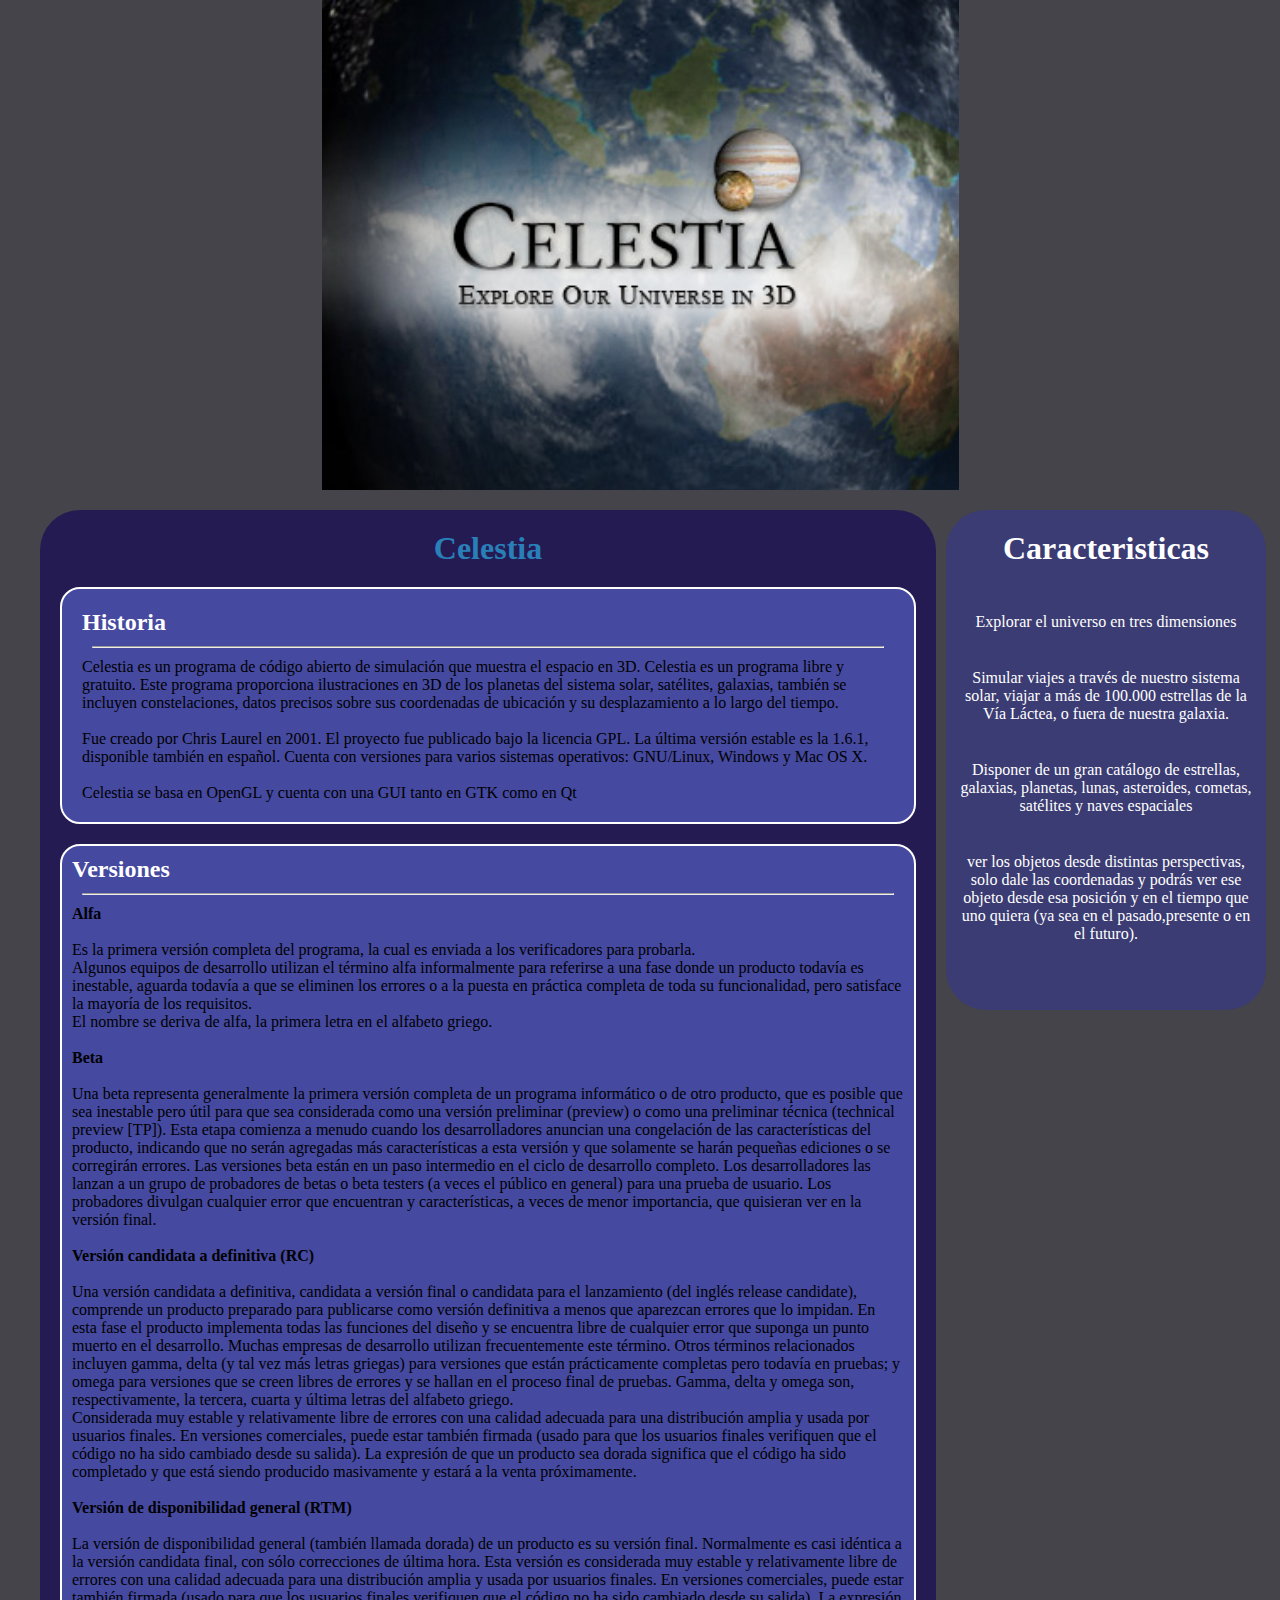
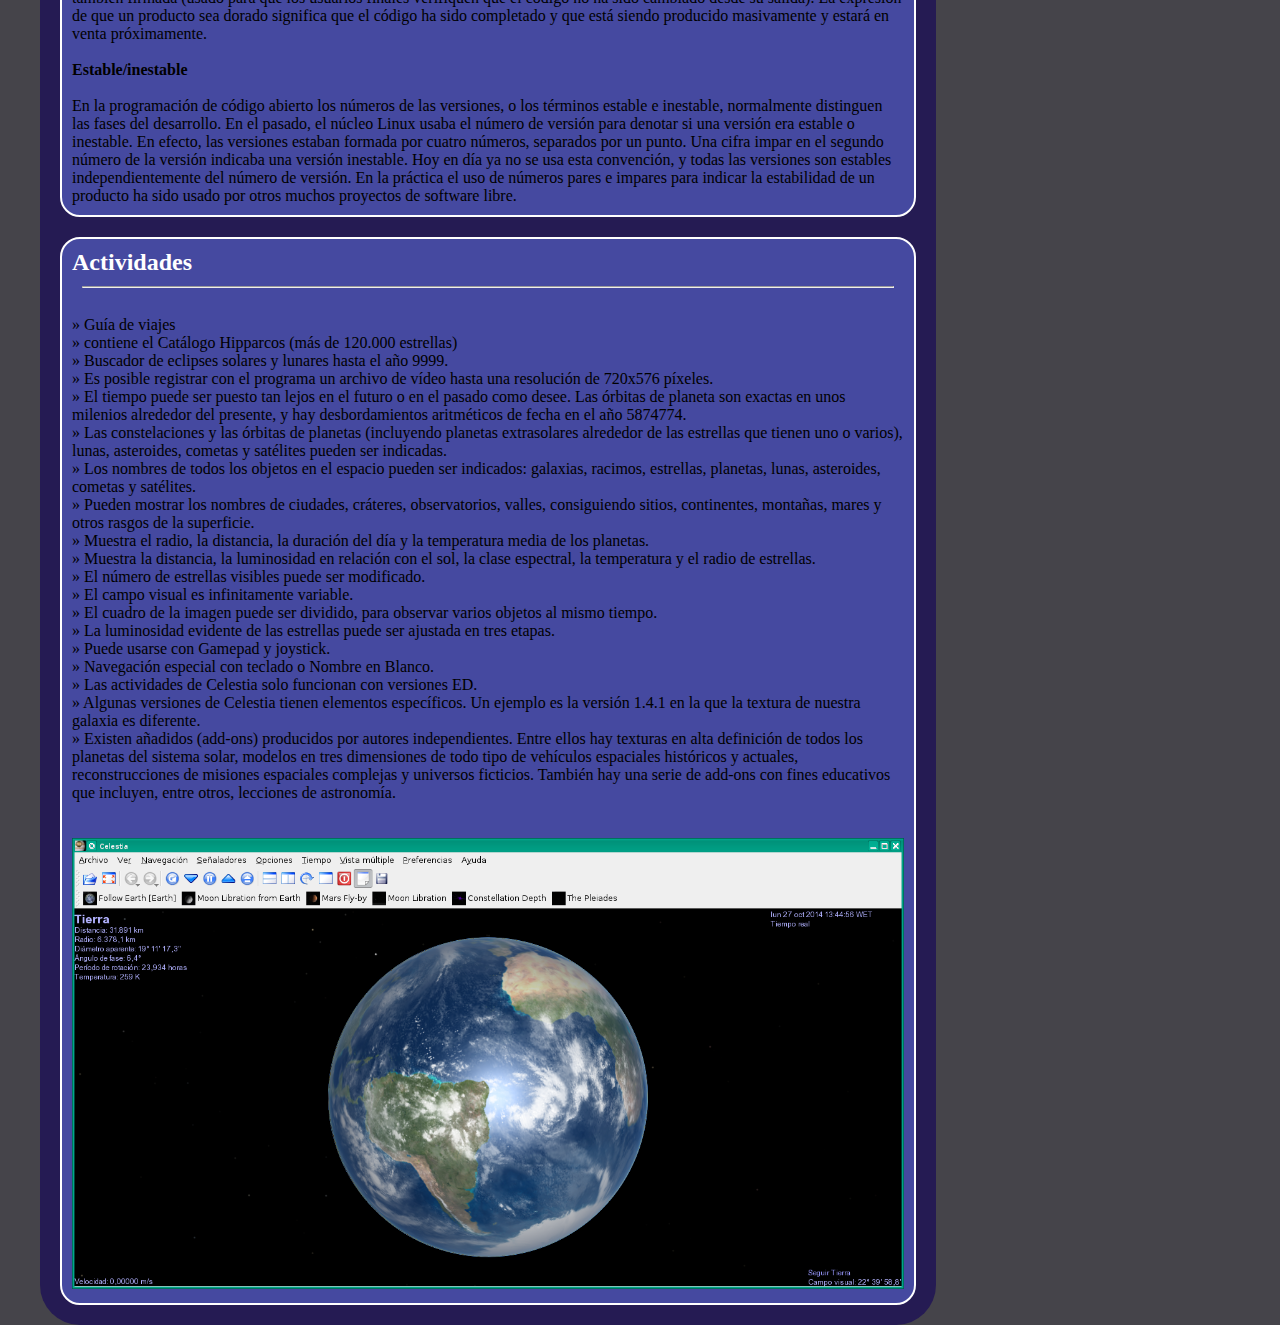
<file: Paginas/software/Celestia.html>
<!DOCTYPE html>
<html>
  <head>
    <meta charset="utf-8">
    <title>Celestia</title>
    <link rel="stylesheet" type="text/css" href="../../Css/fontello-embedded.css">
      <link rel="stylesheet" type="text/css" href="../../Css/fontello.css">
    <link rel="stylesheet" href="../../Css/software/Celestia.css">
  </head>
  <body>
    <div class="menu">

    </div>


    <div class="Contenido">
      <div class="NombArtits">
        <h1>Celestia</h1>
      </div>

        <div class="historia">
          <h2>Historia</h2>
          <hr>
         <p>Celestia es un programa de código abierto de simulación que muestra el espacio en 3D. Celestia es un programa libre y gratuito. Este programa proporciona ilustraciones en 3D de los planetas del sistema solar, satélites, galaxias, también se incluyen constelaciones, datos precisos sobre sus coordenadas de ubicación y su desplazamiento a lo largo del tiempo.
          <br><br>
          Fue creado por Chris Laurel en 2001. El proyecto fue publicado bajo la licencia GPL. La última versión estable es la 1.6.1, disponible también en español.
          Cuenta con versiones para varios sistemas operativos: GNU/Linux, Windows y Mac OS X.
          <br><br>
          Celestia se basa en OpenGL y cuenta con una GUI tanto en GTK como en Qt</p>
        </div>


        <div class="versiones">
        <h2>Versiones</h2>
        <hr>
        <p>
          <b>Alfa</b><br><br>
      Es la primera versión completa del programa, la cual es enviada a los verificadores para probarla.
<br>
Algunos equipos de desarrollo utilizan el término alfa informalmente para referirse a una fase donde un producto todavía es inestable, aguarda todavía a que se eliminen los errores o a la puesta en práctica completa de toda su funcionalidad, pero satisface la mayoría de los requisitos.
<br>
El nombre se deriva de alfa, la primera letra en el alfabeto griego.
<br><br>
          <b>Beta</b><br><br>
Una beta representa generalmente la primera versión completa de un programa informático o de otro producto, que es posible que sea inestable pero útil para que sea considerada como una versión preliminar (preview) o como una preliminar técnica (technical preview [TP]). Esta etapa comienza a menudo cuando los desarrolladores anuncian una congelación de las características del producto, indicando que no serán agregadas más características a esta versión y que solamente se harán pequeñas ediciones o se corregirán errores. Las versiones beta están en un paso intermedio en el ciclo de desarrollo completo. Los desarrolladores las lanzan a un grupo de probadores de betas o beta testers (a veces el público en general) para una prueba de usuario. Los probadores divulgan cualquier error que encuentran y características, a veces de menor importancia, que quisieran ver en la versión final.
<br><br>

<b>Versión candidata a definitiva (RC)</b><br><br>
Una versión candidata a definitiva, candidata a versión final o candidata para el lanzamiento (del inglés release candidate), comprende un producto preparado para publicarse como versión definitiva a menos que aparezcan errores que lo impidan. En esta fase el producto implementa todas las funciones del diseño y se encuentra libre de cualquier error que suponga un punto muerto en el desarrollo. Muchas empresas de desarrollo utilizan frecuentemente este término. Otros términos relacionados incluyen gamma, delta (y tal vez más letras griegas) para versiones que están prácticamente completas pero todavía en pruebas; y omega para versiones que se creen libres de errores y se hallan en el proceso final de pruebas. Gamma, delta y omega son, respectivamente, la tercera, cuarta y última letras del alfabeto griego.
<br>
Considerada muy estable y relativamente libre de errores con una calidad adecuada para una distribución amplia y usada por usuarios finales. En versiones comerciales, puede estar también firmada (usado para que los usuarios finales verifiquen que el código no ha sido cambiado desde su salida). La expresión de que un producto sea dorada significa que el código ha sido completado y que está siendo producido masivamente y estará a la venta próximamente.
<br><br>
<b>Versión de disponibilidad general (RTM)</b><br><br>
La versión de disponibilidad general (también llamada dorada) de un producto es su versión final. Normalmente es casi idéntica a la versión candidata final, con sólo correcciones de última hora. Esta versión es considerada muy estable y relativamente libre de errores con una calidad adecuada para una distribución amplia y usada por usuarios finales. En versiones comerciales, puede estar también firmada (usado para que los usuarios finales verifiquen que el código no ha sido cambiado desde su salida). La expresión de que un producto sea dorado significa que el código ha sido completado y que está siendo producido masivamente y estará en venta próximamente.

<br><br>
<b>Estable/inestable</b><br><br>
En la programación de código abierto los números de las versiones, o los términos estable e inestable, normalmente distinguen las fases del desarrollo. En el pasado, el núcleo Linux usaba el número de versión para denotar si una versión era estable o inestable. En efecto, las versiones estaban formada por cuatro números, separados por un punto. Una cifra impar en el segundo número de la versión indicaba una versión inestable. Hoy en día ya no se usa esta convención, y todas las versiones son estables independientemente del número de versión. En la práctica el uso de números pares e impares para indicar la estabilidad de un producto ha sido usado por otros muchos proyectos de software libre.
<br>

        </div>

        <div class="actividades">
        <h2>Actividades</h2>
        <hr>
        <p>
          <br>&raquo;  Guía de viajes
            <br>&raquo;  contiene el Catálogo Hipparcos (más de 120.000 estrellas)
<br>&raquo;  Buscador de eclipses solares y lunares hasta el año 9999.
<br>&raquo;  Es posible registrar con el programa un archivo de vídeo hasta una resolución de 720x576 píxeles.
<br>&raquo;  El tiempo puede ser puesto tan lejos en el futuro o en el pasado como desee. Las órbitas de planeta son exactas en unos milenios alrededor del presente, y hay desbordamientos aritméticos de fecha en el año 5874774.
<br>&raquo;  Las constelaciones y las órbitas de planetas (incluyendo planetas extrasolares alrededor de las estrellas que tienen uno o varios), lunas, asteroides, cometas y satélites pueden ser indicadas.
<br>&raquo;  Los nombres de todos los objetos en el espacio pueden ser indicados: galaxias, racimos, estrellas, planetas, lunas, asteroides, cometas y satélites.
<br>&raquo;  Pueden mostrar los nombres de ciudades, cráteres, observatorios, valles, consiguiendo sitios, continentes, montañas, mares y otros rasgos de la superficie.
<br>&raquo;  Muestra el radio, la distancia, la duración del día y la temperatura media de los planetas.
<br>&raquo;  Muestra la distancia, la luminosidad en relación con el sol, la clase espectral, la temperatura y el radio de estrellas.
<br>&raquo;  El número de estrellas visibles puede ser modificado.
<br>&raquo;  El campo visual es infinitamente variable.
<br>&raquo;  El cuadro de la imagen puede ser dividido, para observar varios objetos al mismo tiempo.
<br>&raquo;  La luminosidad evidente de las estrellas puede ser ajustada en tres etapas.
<br>&raquo;  Puede usarse con Gamepad y joystick.
<br>&raquo;  Navegación especial con teclado o Nombre en Blanco.
<br>&raquo;  Las actividades de Celestia solo funcionan con versiones ED.
<br>&raquo;  Algunas versiones de Celestia tienen elementos específicos. Un ejemplo es la versión 1.4.1 en la que la textura de nuestra galaxia es diferente.
<br>&raquo;  Existen añadidos (add-ons) producidos por autores independientes. Entre ellos hay texturas en alta definición de todos los planetas del sistema solar, modelos en tres dimensiones de todo tipo de vehículos espaciales históricos y actuales, reconstrucciones de misiones espaciales complejas y universos ficticios. También hay una serie de add-ons con fines educativos que incluyen, entre otros, lecciones de astronomía. </p>
<br><br>
<img src="../../Imagenes/software/celestia-1.png" alt="" width="100%">
        </div>

    </div>
    <div class="Caracteristicas">
      <h1>Caracteristicas</h1>
      <br><br>
      <p>Explorar el universo en tres dimensiones</p>
      <br>
      <p>Simular viajes a través de nuestro sistema solar, viajar a más de 100.000 estrellas de la Vía Láctea, o fuera de nuestra galaxia.</p>
      <br>
      <p>Disponer de un gran catálogo de estrellas, galaxias, planetas, lunas, asteroides, cometas, satélites y naves espaciales</p>
      <br>
      <p>ver los objetos desde distintas perspectivas, solo dale las coordenadas y podrás ver ese objeto desde esa posición y en el tiempo que uno quiera (ya sea en el pasado,presente o en el futuro).</p>
    </div>
  </body>
</html>
</file>
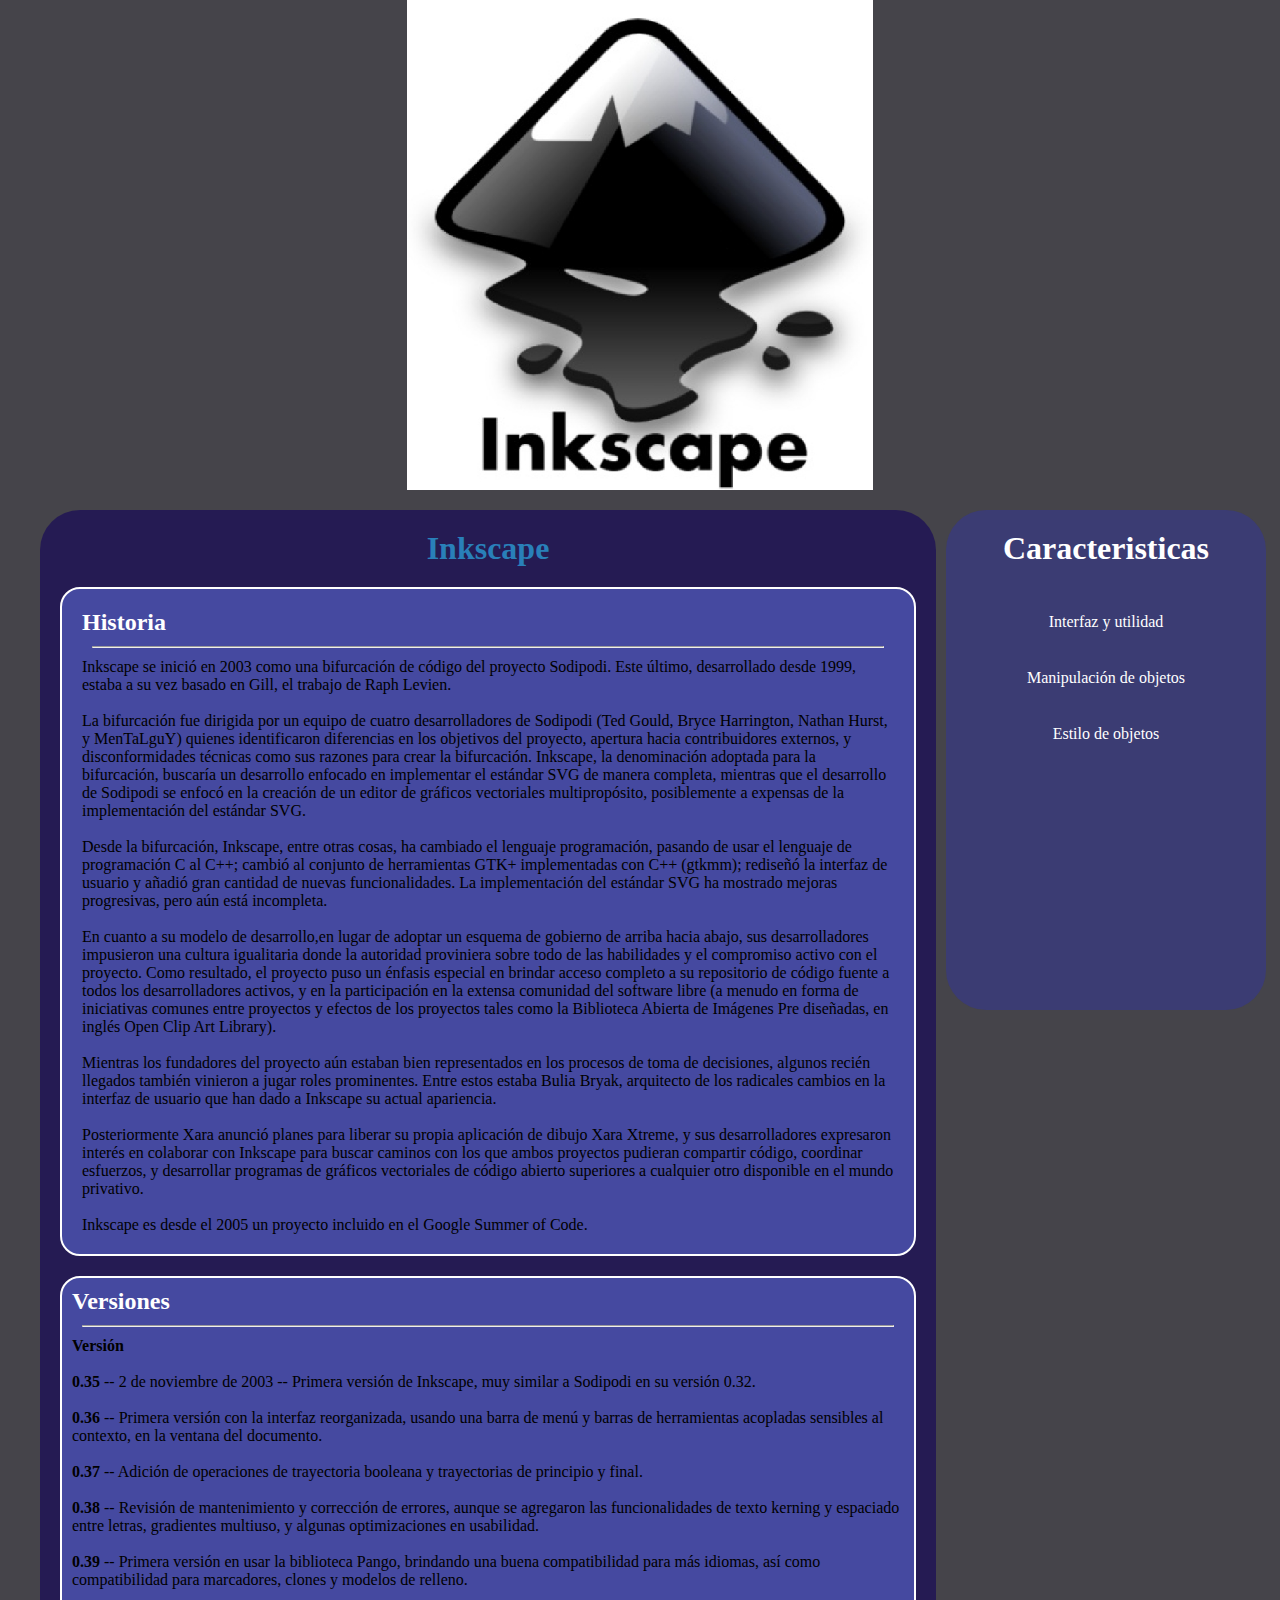
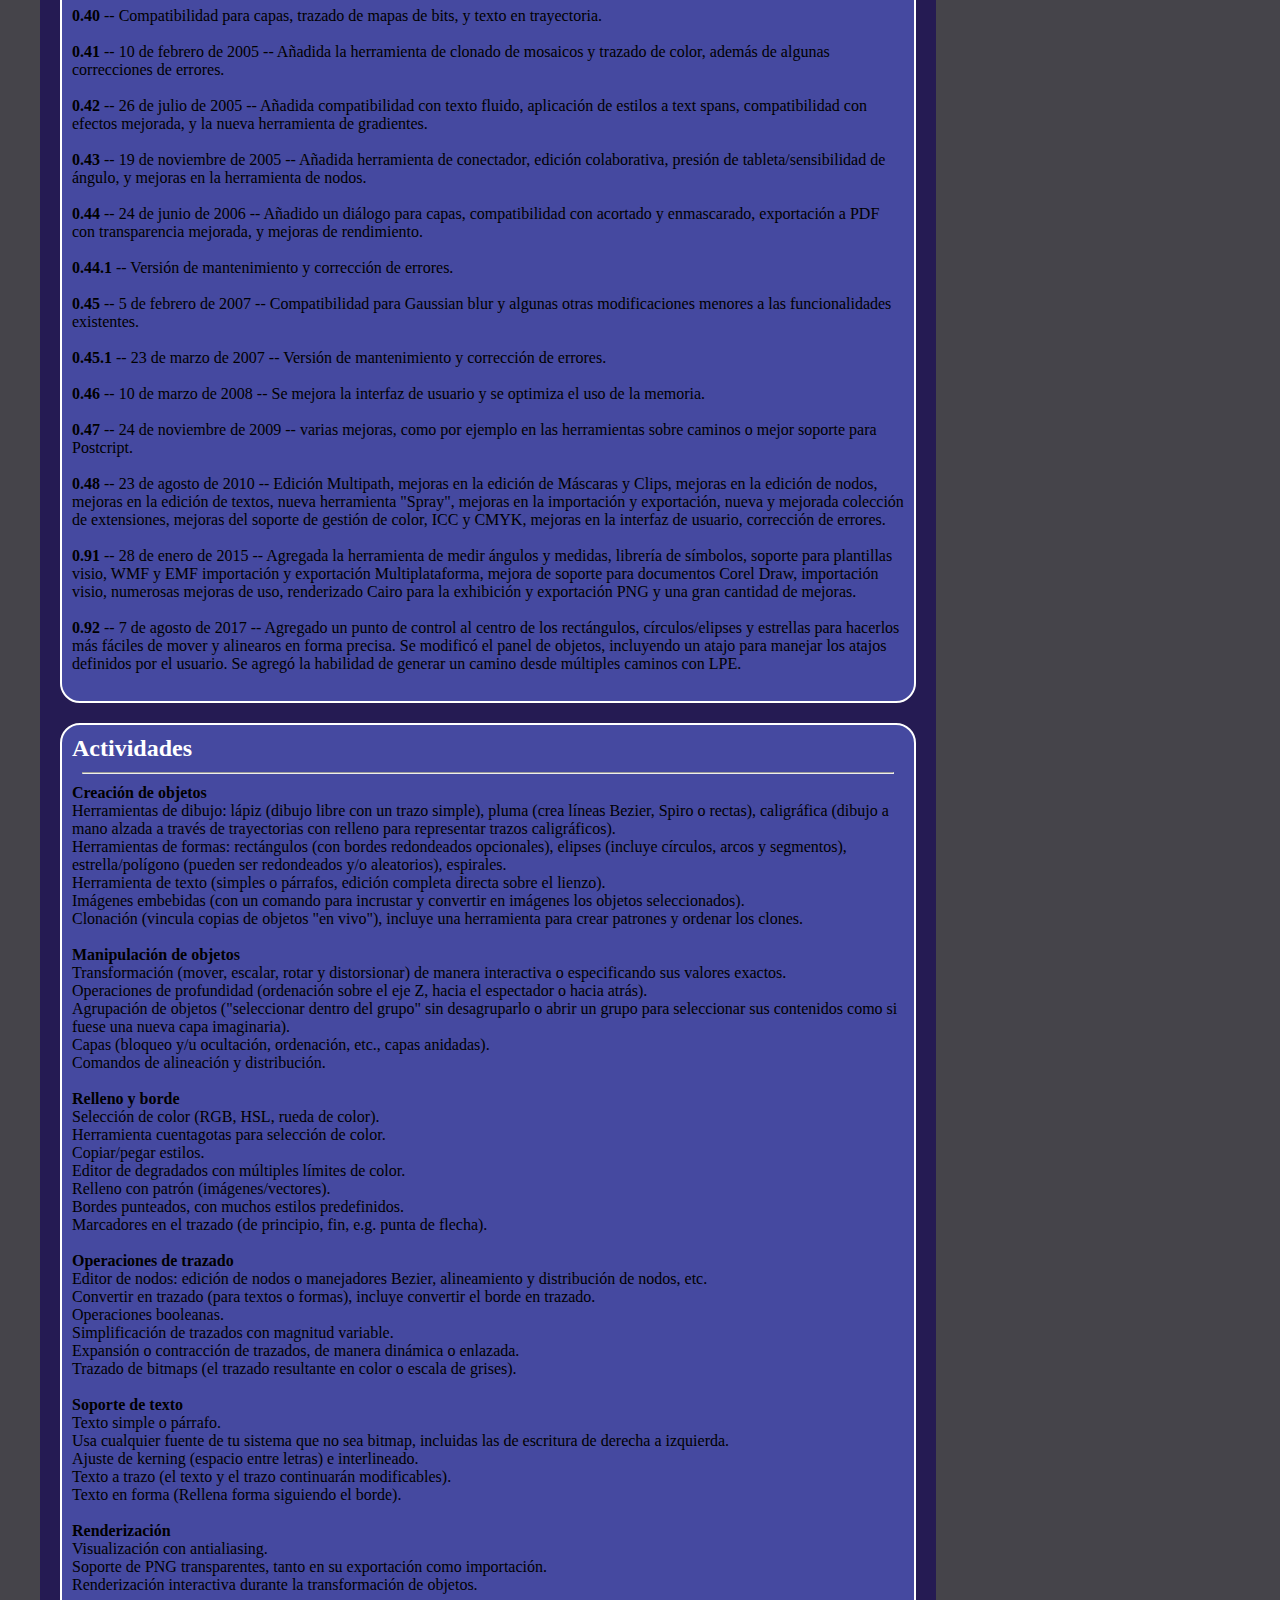
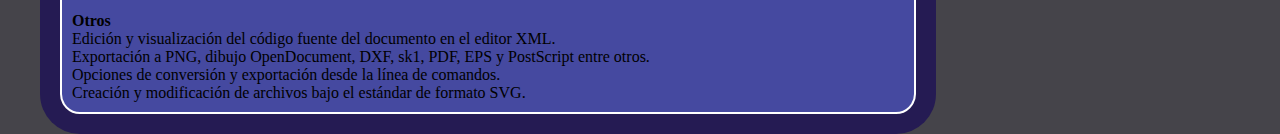
<file: Paginas/software/Inkscape.html>
<!DOCTYPE html>
<html>
  <head>
    <meta charset="utf-8">
    <title>Inkscape</title>
    <link rel="stylesheet" type="text/css" href="../../Css/fontello-embedded.css">
      <link rel="stylesheet" type="text/css" href="../../Css/fontello.css">
    <link rel="stylesheet" href="../../Css/software/Inkscape.css">
  </head>
  <body>
    <div class="menu">

    </div>


    <div class="Contenido">
      <div class="NombArtits">
        <h1>Inkscape</h1>
      </div>

        <div class="historia">
          <h2>Historia</h2>
          <hr>
         <p>Inkscape se inició en 2003 como una bifurcación de código del proyecto Sodipodi. Este último, desarrollado desde 1999, estaba a su vez basado en Gill, el trabajo de Raph Levien.
<br><br>
La bifurcación fue dirigida por un equipo de cuatro desarrolladores de Sodipodi (Ted Gould, Bryce Harrington, Nathan Hurst, y MenTaLguY) quienes identificaron diferencias en los objetivos del proyecto, apertura hacia contribuidores externos, y disconformidades técnicas como sus razones para crear la bifurcación. Inkscape, la denominación adoptada para la bifurcación, buscaría un desarrollo enfocado en implementar el estándar SVG de manera completa, mientras que el desarrollo de Sodipodi se enfocó en la creación de un editor de gráficos vectoriales multipropósito, posiblemente a expensas de la implementación del estándar SVG.
<br><br>
Desde la bifurcación, Inkscape, entre otras cosas, ha cambiado el lenguaje programación, pasando de usar el lenguaje de programación C al C++; cambió al conjunto de herramientas GTK+ implementadas con C++ (gtkmm); rediseñó la interfaz de usuario y añadió gran cantidad de nuevas funcionalidades. La implementación del estándar SVG ha mostrado mejoras progresivas, pero aún está incompleta.
<br><br>
En cuanto a su modelo de desarrollo,en lugar de adoptar un esquema de gobierno de arriba hacia abajo, sus desarrolladores impusieron una cultura igualitaria donde la autoridad proviniera sobre todo de las habilidades y el compromiso activo con el proyecto. Como resultado, el proyecto puso un énfasis especial en brindar acceso completo a su repositorio de código fuente a todos los desarrolladores activos, y en la participación en la extensa comunidad del software libre (a menudo en forma de iniciativas comunes entre proyectos y efectos de los proyectos tales como la Biblioteca Abierta de Imágenes Pre diseñadas, en inglés Open Clip Art Library).
<br><br>
Mientras los fundadores del proyecto aún estaban bien representados en los procesos de toma de decisiones, algunos recién llegados también vinieron a jugar roles prominentes. Entre estos estaba Bulia Bryak, arquitecto de los radicales cambios en la interfaz de usuario que han dado a Inkscape su actual apariencia.
<br><br>
Posteriormente Xara anunció planes para liberar su propia aplicación de dibujo Xara Xtreme, y sus desarrolladores expresaron interés en colaborar con Inkscape para buscar caminos con los que ambos proyectos pudieran compartir código, coordinar esfuerzos, y desarrollar programas de gráficos vectoriales de código abierto superiores a cualquier otro disponible en el mundo privativo.
<br><br>
Inkscape es desde el 2005 un proyecto incluido en el Google Summer of Code.</p>
        </div>


        <div class="versiones">
        <h2>Versiones</h2>
        <hr>
        <p>
          <b>Versión</b><br><br>
<b>0.35</b> -- 	2 de noviembre de 2003  --	Primera versión de Inkscape, muy similar a Sodipodi en su versión 0.32.<br><br>
<b>0.36</b> --		Primera versión con la interfaz reorganizada, usando una barra de menú y barras de herramientas acopladas sensibles al contexto, en la ventana del documento.<br><br>
<b>0.37</b> --		Adición de operaciones de trayectoria booleana y trayectorias de principio y final.<br><br>
<b>0.38</b> --		Revisión de mantenimiento y corrección de errores, aunque se agregaron las funcionalidades de texto kerning y espaciado entre letras, gradientes multiuso, y algunas optimizaciones en usabilidad.<br><br>
<b>0.39</b> --		Primera versión en usar la biblioteca Pango, brindando una buena compatibilidad para más idiomas, así como compatibilidad para marcadores, clones y modelos de relleno.<br><br>
<b>0.40</b> --		Compatibilidad para capas, trazado de mapas de bits, y texto en trayectoria.<br><br>
<b>0.41</b> --	10 de febrero de 2005 --	Añadida la herramienta de clonado de mosaicos y trazado de color, además de algunas correcciones de errores.<br><br>
<b>0.42</b> --	26 de julio de 2005 --	Añadida compatibilidad con texto fluido, aplicación de estilos a text spans, compatibilidad con efectos mejorada, y la nueva herramienta de gradientes. <br><br>
<b>0.43</b> --	19 de noviembre de 2005 --	Añadida herramienta de conectador, edición colaborativa, presión de tableta/sensibilidad de ángulo, y mejoras en la herramienta de nodos.<br><br>
<b>0.44</b> --	24 de junio de 2006 --	Añadido un diálogo para capas, compatibilidad con acortado y enmascarado, exportación a PDF con transparencia mejorada, y mejoras de rendimiento.<br><br>
<b>0.44.1</b> --		Versión de mantenimiento y corrección de errores.<br><br>
<b>0.45</b> --	5 de febrero de 2007 --	Compatibilidad para Gaussian blur y algunas otras modificaciones menores a las funcionalidades existentes.<br><br>
<b>0.45.1</b> --	23 de marzo de 2007 --	Versión de mantenimiento y corrección de errores.<br><br>
<b>0.46</b> --	10 de marzo de 2008 --	Se mejora la interfaz de usuario y se optimiza el uso de la memoria.<br><br>
<b>0.47</b> --	24 de noviembre de 2009 --	varias mejoras, como por ejemplo en las herramientas sobre caminos o mejor soporte para Postcript.<br><br>
<b>0.48</b> --	23 de agosto de 2010 --	Edición Multipath, mejoras en la edición de Máscaras y Clips, mejoras en la edición de nodos, mejoras en la edición de textos, nueva herramienta "Spray", mejoras en la importación y exportación, nueva y mejorada colección de extensiones, mejoras del soporte de gestión de color, ICC y CMYK, mejoras en la interfaz de usuario, corrección de errores.<br><br>
<b>0.91</b> --	28 de enero de 2015 --	Agregada la herramienta de medir ángulos y medidas, librería de símbolos, soporte para plantillas visio, WMF y EMF importación y exportación Multiplataforma, mejora de soporte para documentos Corel Draw, importación visio, numerosas mejoras de uso, renderizado Cairo para la exhibición y exportación PNG y una gran cantidad de mejoras.<br><br>
<b>0.92</b> --	7 de agosto de 2017 --	Agregado un punto de control al centro de los rectángulos, círculos/elipses y estrellas para hacerlos más fáciles de mover y alinearos en forma precisa. Se modificó el panel de objetos, incluyendo un atajo para manejar los atajos definidos por el usuario. Se agregó la habilidad de generar un camino desde múltiples caminos con LPE.<br><br> </p>

        </div>

        <div class="actividades">
        <h2>Actividades</h2>
        <hr>
        <p>
          <b>Creación de objetos</b><br>
Herramientas de dibujo: lápiz (dibujo libre con un trazo simple), pluma (crea líneas Bezier, Spiro o rectas), caligráfica (dibujo a mano alzada a través de trayectorias con relleno para representar trazos caligráficos).<br>
Herramientas de formas: rectángulos (con bordes redondeados opcionales), elipses (incluye círculos, arcos y segmentos), estrella/polígono (pueden ser redondeados y/o aleatorios), espirales.<br>
Herramienta de texto (simples o párrafos, edición completa directa sobre el lienzo).<br>
Imágenes embebidas (con un comando para incrustar y convertir en imágenes los objetos seleccionados).<br>
Clonación (vincula copias de objetos "en vivo"), incluye una herramienta para crear patrones y ordenar los clones.<br><br>
<b>Manipulación de objetos</b><br>
Transformación (mover, escalar, rotar y distorsionar) de manera interactiva o especificando sus valores exactos.<br>
Operaciones de profundidad (ordenación sobre el eje Z, hacia el espectador o hacia atrás).<br>
Agrupación de objetos ("seleccionar dentro del grupo" sin desagruparlo o abrir un grupo para seleccionar sus contenidos como si fuese una nueva capa imaginaria).<br>
Capas (bloqueo y/u ocultación, ordenación, etc., capas anidadas).<br>
Comandos de alineación y distribución.<br><br>
<b>Relleno y borde</b><br>
Selección de color (RGB, HSL, rueda de color).<br>
Herramienta cuentagotas para selección de color.<br>
Copiar/pegar estilos.<br>
Editor de degradados con múltiples límites de color.<br>
Relleno con patrón (imágenes/vectores).<br>
Bordes punteados, con muchos estilos predefinidos.<br>
Marcadores en el trazado (de principio, fin, e.g. punta de flecha).<br><br>
<b>Operaciones de trazado</b><br>
Editor de nodos: edición de nodos o manejadores Bezier, alineamiento y distribución de nodos, etc.<br>
Convertir en trazado (para textos o formas), incluye convertir el borde en trazado.<br>
Operaciones booleanas.<br>
Simplificación de trazados con magnitud variable.<br>
Expansión o contracción de trazados, de manera dinámica o enlazada.<br>
Trazado de bitmaps (el trazado resultante en color o escala de grises).<br><br>
<b>Soporte de texto</b><br>
Texto simple o párrafo.<br>
Usa cualquier fuente de tu sistema que no sea bitmap, incluidas las de escritura de derecha a izquierda.<br>
Ajuste de kerning (espacio entre letras) e interlineado.<br>
Texto a trazo (el texto y el trazo continuarán modificables).<br>
Texto en forma (Rellena forma siguiendo el borde).<br><br>
<b>Renderización </b><br>
Visualización con antialiasing.<br>
Soporte de PNG transparentes, tanto en su exportación como importación.<br>
Renderización interactiva durante la transformación de objetos.<br><br>
<b>Otros</b><br>
Edición y visualización del código fuente del documento en el editor XML.<br>
Exportación a PNG, dibujo OpenDocument, DXF, sk1, PDF, EPS y PostScript entre otros.<br>
Opciones de conversión y exportación desde la línea de comandos.<br>
Creación y modificación de archivos bajo el estándar de formato SVG.</p>

        </div>

    </div>
    <div class="Caracteristicas">
      <h1>Caracteristicas</h1>
      <br><br>
      <p>Interfaz y utilidad</p>
      <br>
      <p>Manipulación de objetos</p>
      <br>
      <p>Estilo de objetos</p>
      <br>

  </body>
</html>
</file>
<file: Css/fontello-embedded.css>
@font-face {
  font-family: 'fontello';
  src: url('../font/fontello.eot?28369481');
  src: url('../font/fontello.eot?28369481#iefix') format('embedded-opentype'),
       url('../font/fontello.svg?28369481#fontello') format('svg');
  font-weight: normal;
  font-style: normal;
}
@font-face {
  font-family: 'fontello';
  src: url('[data-uri]') format('woff'),
       url('[data-uri]') format('truetype');
}
/* Chrome hack: SVG is rendered more smooth in Windozze. 100% magic, uncomment if you need it. */
/* Note, that will break hinting! In other OS-es font will be not as sharp as it could be */
/*
@media screen and (-webkit-min-device-pixel-ratio:0) {
  @font-face {
    font-family: 'fontello';
    src: url('../font/fontello.svg?28369481#fontello') format('svg');
  }
}
*/
 
 [class^="icon-"]:before, [class*=" icon-"]:before {
  font-family: "fontello";
  font-style: normal;
  font-weight: normal;
  speak: none;
 
  display: inline-block;
  text-decoration: inherit;
  width: 1em;
  margin-right: .2em;
  text-align: center;
  /* opacity: .8; */
 
  /* For safety - reset parent styles, that can break glyph codes*/
  font-variant: normal;
  text-transform: none;
     
  /* fix buttons height, for twitter bootstrap */
  line-height: 1em;
 
  /* Animation center compensation - margins should be symmetric */
  /* remove if not needed */
  margin-left: .2em;
 
  /* you can be more comfortable with increased icons size */
  /* font-size: 120%; */
 
  /* Uncomment for 3D effect */
  /* text-shadow: 1px 1px 1px rgba(127, 127, 127, 0.3); */
}
.icon-volume-off:before { content: '\e800'; } /* '' */
.icon-volume-down:before { content: '\e801'; } /* '' */
.icon-volume:before { content: '\e802'; } /* '' */
.icon-volume-up:before { content: '\e803'; } /* '' */
.icon-search:before { content: '\e804'; } /* '' */
.icon-music:before { content: '\e805'; } /* '' */
.icon-headphones:before { content: '\e806'; } /* '' */
.icon-clock:before { content: '\e807'; } /* '' */
.icon-down-open-big:before { content: '\e808'; } /* '' */
.icon-up-open-big:before { content: '\e809'; } /* '' */
.icon-play-outline:before { content: '\e80a'; } /* '' */
.icon-stop-outline:before { content: '\e80b'; } /* '' */
.icon-pause-outline:before { content: '\e80c'; } /* '' */
.icon-fast-fw-outline:before { content: '\e80d'; } /* '' */
.icon-rewind-outline:before { content: '\e80e'; } /* '' */
.icon-play:before { content: '\e80f'; } /* '' */
.icon-stop:before { content: '\e810'; } /* '' */
.icon-pause:before { content: '\e811'; } /* '' */
.icon-fast-fw:before { content: '\e812'; } /* '' */
.icon-rewind:before { content: '\e813'; } /* '' */
.icon-menu-outline:before { content: '\e814'; } /* '' */
.icon-menu-1:before { content: '\e815'; } /* '' */
.icon-volume-off-1:before { content: '\e816'; } /* '' */
.icon-volume-low:before { content: '\e817'; } /* '' */
.icon-volume-middle:before { content: '\e818'; } /* '' */
.icon-volume-high:before { content: '\e819'; } /* '' */
.icon-chart-bar-outline:before { content: '\e81a'; } /* '' */
.icon-chart-bar:before { content: '\e81b'; } /* '' */
.icon-th-list-outline:before { content: '\e81c'; } /* '' */
.icon-th-list:before { content: '\e81d'; } /* '' */
.icon-facebook-circled:before { content: '\e81e'; } /* '' */
.icon-facebook:before { content: '\e81f'; } /* '' */
.icon-power-outline:before { content: '\e820'; } /* '' */
.icon-power:before { content: '\e821'; } /* '' */
.icon-twitter:before { content: '\e822'; } /* '' */
.icon-skype:before { content: '\e823'; } /* '' */
.icon-youtube:before { content: '\e824'; } /* '' */
.icon-html5:before { content: '\e825'; } /* '' */
.icon-spotify:before { content: '\e826'; } /* '' */
.icon-facebook-1:before { content: '\e827'; } /* '' */
.icon-gmail:before { content: '\e828'; } /* '' */
.icon-guest:before { content: '\e829'; } /* '' */
.icon-male:before { content: '\e82a'; } /* '' */
.icon-female:before { content: '\e82b'; } /* '' */
.icon-cd:before { content: '\e82c'; } /* '' */
.icon-user:before { content: '\e82d'; } /* '' */
.icon-cog:before { content: '\e82e'; } /* '' */
.icon-down-outline:before { content: '\e82f'; } /* '' */
.icon-left-outline:before { content: '\e830'; } /* '' */
.icon-right-outline:before { content: '\e831'; } /* '' */
.icon-up-outline:before { content: '\e832'; } /* '' */
.icon-cog-outline:before { content: '\e833'; } /* '' */
.icon-cog-1:before { content: '\e834'; } /* '' */
.icon-wrench-outline:before { content: '\e835'; } /* '' */
.icon-wrench:before { content: '\e836'; } /* '' */
.icon-loop-alt-outline:before { content: '\e837'; } /* '' */
.icon-loop-outline:before { content: '\e838'; } /* '' */
.icon-arrows-cw-outline:before { content: '\e839'; } /* '' */
.icon-cw-outline:before { content: '\e83a'; } /* '' */
.icon-cw:before { content: '\e83b'; } /* '' */
.icon-arrows-cw:before { content: '\e83c'; } /* '' */
.icon-loop:before { content: '\e83d'; } /* '' */
.icon-loop-alt:before { content: '\e83e'; } /* '' */
.icon-left-open-outline:before { content: '\e83f'; } /* '' */
.icon-left-open:before { content: '\e840'; } /* '' */
.icon-right-open-outline:before { content: '\e841'; } /* '' */
.icon-right-open:before { content: '\e842'; } /* '' */
.icon-down:before { content: '\e843'; } /* '' */
.icon-left:before { content: '\e844'; } /* '' */
.icon-right:before { content: '\e845'; } /* '' */
.icon-up:before { content: '\e846'; } /* '' */
.icon-cancel-outline:before { content: '\e847'; } /* '' */
.icon-cancel:before { content: '\e848'; } /* '' */
.icon-ok-outline:before { content: '\e849'; } /* '' */
.icon-plus-outline:before { content: '\e84a'; } /* '' */
.icon-plus:before { content: '\e84b'; } /* '' */
.icon-minus:before { content: '\e84c'; } /* '' */
.icon-minus-outline:before { content: '\e84d'; } /* '' */
.icon-music-outline:before { content: '\e84e'; } /* '' */
.icon-music-1:before { content: '\e84f'; } /* '' */
.icon-user-outline:before { content: '\e850'; } /* '' */
.icon-user-1:before { content: '\e851'; } /* '' */
.icon-star:before { content: '\e852'; } /* '' */
.icon-star-filled:before { content: '\e853'; } /* '' */
.icon-heart:before { content: '\e854'; } /* '' */
.icon-heart-filled:before { content: '\e855'; } /* '' */
.icon-search-outline:before { content: '\e856'; } /* '' */
.icon-search-1:before { content: '\e857'; } /* '' */
.icon-note:before { content: '\e858'; } /* '' */
.icon-note-beamed:before { content: '\e859'; } /* '' */
.icon-signal:before { content: '\e85a'; } /* '' */
.icon-user-2:before { content: '\e85b'; } /* '' */
.icon-music-2:before { content: '\e85c'; } /* '' */
.icon-users:before { content: '\f064'; } /* '' */
.icon-facebook-2:before { content: '\f09a'; } /* '' */
.icon-menu:before { content: '\f0c9'; } /* '' */
.icon-female-1:before { content: '\f182'; } /* '' */
.icon-male-1:before { content: '\f183'; } /* '' */
.icon-facebook-official:before { content: '\f230'; } /* '' */
.icon-user-plus:before { content: '\f234'; } /* '' */
.icon-user-times:before { content: '\f235'; } /* '' */
.icon-chart-bar-1:before { content: '\f526'; } /* '' */
</file>
<file: Css/fontello.css>
@font-face {
  font-family: 'fontello';
  src: url('../font/fontello.eot?31316019');
  src: url('../font/fontello.eot?31316019#iefix') format('embedded-opentype'),
       url('../font/fontello.woff2?31316019') format('woff2'),
       url('../font/fontello.woff?31316019') format('woff'),
       url('../font/fontello.ttf?31316019') format('truetype'),
       url('../font/fontello.svg?31316019#fontello') format('svg');
  font-weight: normal;
  font-style: normal;
}
/* Chrome hack: SVG is rendered more smooth in Windozze. 100% magic, uncomment if you need it. */
/* Note, that will break hinting! In other OS-es font will be not as sharp as it could be */
/*
@media screen and (-webkit-min-device-pixel-ratio:0) {
  @font-face {
    font-family: 'fontello';
    src: url('../font/fontello.svg?31316019#fontello') format('svg');
  }
}
*/
 
 [class^="icon-"]:before, [class*=" icon-"]:before {
  font-family: "fontello";
  font-style: normal;
  font-weight: normal;
  speak: none;
 
  display: inline-block;
  text-decoration: inherit;
  width: 1em;
  margin-right: .2em;
  text-align: center;
  /* opacity: .8; */
 
  /* For safety - reset parent styles, that can break glyph codes*/
  font-variant: normal;
  text-transform: none;
 
  /* fix buttons height, for twitter bootstrap */
  line-height: 1em;
 
  /* Animation center compensation - margins should be symmetric */
  /* remove if not needed */
  margin-left: .2em;
 
  /* you can be more comfortable with increased icons size */
  /* font-size: 120%; */
 
  /* Font smoothing. That was taken from TWBS */
  -webkit-font-smoothing: antialiased;
  -moz-osx-font-smoothing: grayscale;
 
  /* Uncomment for 3D effect */
  /* text-shadow: 1px 1px 1px rgba(127, 127, 127, 0.3); */
}
 
.icon-volume-off:before { content: '\e800'; } /* '' */
.icon-volume-down:before { content: '\e801'; } /* '' */
.icon-volume:before { content: '\e802'; } /* '' */
.icon-volume-up:before { content: '\e803'; } /* '' */
.icon-search:before { content: '\e804'; } /* '' */
.icon-music:before { content: '\e805'; } /* '' */
.icon-headphones:before { content: '\e806'; } /* '' */
.icon-clock:before { content: '\e807'; } /* '' */
.icon-down-open-big:before { content: '\e808'; } /* '' */
.icon-up-open-big:before { content: '\e809'; } /* '' */
.icon-play-outline:before { content: '\e80a'; } /* '' */
.icon-stop-outline:before { content: '\e80b'; } /* '' */
.icon-pause-outline:before { content: '\e80c'; } /* '' */
.icon-fast-fw-outline:before { content: '\e80d'; } /* '' */
.icon-rewind-outline:before { content: '\e80e'; } /* '' */
.icon-play:before { content: '\e80f'; } /* '' */
.icon-stop:before { content: '\e810'; } /* '' */
.icon-pause:before { content: '\e811'; } /* '' */
.icon-fast-fw:before { content: '\e812'; } /* '' */
.icon-rewind:before { content: '\e813'; } /* '' */
.icon-menu-outline:before { content: '\e814'; } /* '' */
.icon-menu-1:before { content: '\e815'; } /* '' */
.icon-volume-off-1:before { content: '\e816'; } /* '' */
.icon-volume-low:before { content: '\e817'; } /* '' */
.icon-volume-middle:before { content: '\e818'; } /* '' */
.icon-volume-high:before { content: '\e819'; } /* '' */
.icon-chart-bar-outline:before { content: '\e81a'; } /* '' */
.icon-chart-bar:before { content: '\e81b'; } /* '' */
.icon-th-list-outline:before { content: '\e81c'; } /* '' */
.icon-th-list:before { content: '\e81d'; } /* '' */
.icon-facebook-circled:before { content: '\e81e'; } /* '' */
.icon-facebook:before { content: '\e81f'; } /* '' */
.icon-power-outline:before { content: '\e820'; } /* '' */
.icon-power:before { content: '\e821'; } /* '' */
.icon-twitter:before { content: '\e822'; } /* '' */
.icon-skype:before { content: '\e823'; } /* '' */
.icon-youtube:before { content: '\e824'; } /* '' */
.icon-html5:before { content: '\e825'; } /* '' */
.icon-spotify:before { content: '\e826'; } /* '' */
.icon-facebook-1:before { content: '\e827'; } /* '' */
.icon-gmail:before { content: '\e828'; } /* '' */
.icon-guest:before { content: '\e829'; } /* '' */
.icon-male:before { content: '\e82a'; } /* '' */
.icon-female:before { content: '\e82b'; } /* '' */
.icon-cd:before { content: '\e82c'; } /* '' */
.icon-user:before { content: '\e82d'; } /* '' */
.icon-cog:before { content: '\e82e'; } /* '' */
.icon-down-outline:before { content: '\e82f'; } /* '' */
.icon-left-outline:before { content: '\e830'; } /* '' */
.icon-right-outline:before { content: '\e831'; } /* '' */
.icon-up-outline:before { content: '\e832'; } /* '' */
.icon-cog-outline:before { content: '\e833'; } /* '' */
.icon-cog-1:before { content: '\e834'; } /* '' */
.icon-wrench-outline:before { content: '\e835'; } /* '' */
.icon-wrench:before { content: '\e836'; } /* '' */
.icon-loop-alt-outline:before { content: '\e837'; } /* '' */
.icon-loop-outline:before { content: '\e838'; } /* '' */
.icon-arrows-cw-outline:before { content: '\e839'; } /* '' */
.icon-cw-outline:before { content: '\e83a'; } /* '' */
.icon-cw:before { content: '\e83b'; } /* '' */
.icon-arrows-cw:before { content: '\e83c'; } /* '' */
.icon-loop:before { content: '\e83d'; } /* '' */
.icon-loop-alt:before { content: '\e83e'; } /* '' */
.icon-left-open-outline:before { content: '\e83f'; } /* '' */
.icon-left-open:before { content: '\e840'; } /* '' */
.icon-right-open-outline:before { content: '\e841'; } /* '' */
.icon-right-open:before { content: '\e842'; } /* '' */
.icon-down:before { content: '\e843'; } /* '' */
.icon-left:before { content: '\e844'; } /* '' */
.icon-right:before { content: '\e845'; } /* '' */
.icon-up:before { content: '\e846'; } /* '' */
.icon-cancel-outline:before { content: '\e847'; } /* '' */
.icon-cancel:before { content: '\e848'; } /* '' */
.icon-ok-outline:before { content: '\e849'; } /* '' */
.icon-plus-outline:before { content: '\e84a'; } /* '' */
.icon-plus:before { content: '\e84b'; } /* '' */
.icon-minus:before { content: '\e84c'; } /* '' */
.icon-minus-outline:before { content: '\e84d'; } /* '' */
.icon-music-outline:before { content: '\e84e'; } /* '' */
.icon-music-1:before { content: '\e84f'; } /* '' */
.icon-user-outline:before { content: '\e850'; } /* '' */
.icon-user-1:before { content: '\e851'; } /* '' */
.icon-star:before { content: '\e852'; } /* '' */
.icon-star-filled:before { content: '\e853'; } /* '' */
.icon-heart:before { content: '\e854'; } /* '' */
.icon-heart-filled:before { content: '\e855'; } /* '' */
.icon-search-outline:before { content: '\e856'; } /* '' */
.icon-search-1:before { content: '\e857'; } /* '' */
.icon-note:before { content: '\e858'; } /* '' */
.icon-note-beamed:before { content: '\e859'; } /* '' */
.icon-signal:before { content: '\e85a'; } /* '' */
.icon-user-2:before { content: '\e85b'; } /* '' */
.icon-music-2:before { content: '\e85c'; } /* '' */
.icon-users:before { content: '\f064'; } /* '' */
.icon-facebook-2:before { content: '\f09a'; } /* '' */
.icon-menu:before { content: '\f0c9'; } /* '' */
.icon-female-1:before { content: '\f182'; } /* '' */
.icon-male-1:before { content: '\f183'; } /* '' */
.icon-facebook-official:before { content: '\f230'; } /* '' */
.icon-user-plus:before { content: '\f234'; } /* '' */
.icon-user-times:before { content: '\f235'; } /* '' */
.icon-chart-bar-1:before { content: '\f526'; } /* '' */
</file>
<file: Css/software/Celestia.css>
*{
  padding: 0;
  margin: 0;
}

body{
  background: rgba(36, 35, 42, 0.85);
}

.menu {
  width: 100%;
  height: 490px;
  background-image: url(../../Imagenes/software/soft-2.jpg);
  background-size: contain;
  background-repeat: no-repeat;
  background-position: center;
  background-color: transparent;


}

.menu .enlaces {
  width: 100%;
  height: 68px;
background: #2980B9;
  position: fixed;
  top: 0;
  z-index: 1000;
}

.menu .enlaces ul{
  list-style: none;
}

.menu .enlaces ul li a{
  text-decoration: none;
  display: inline-block;
  float: right;
  padding: 1.8% 3%;
  color: #fff;
  background: rgb(255, 255, 255);
 background: rgba(10, 84, 194, 0.8);
 font-family: sans-serif;
}

.menu  .enlaces ul li img{
    float: left;
    width: 10%;
    padding-top: 5px;
}
.menu  .enlaces ul li .icon-menu-outline{

  float: right;
  display: inline-block;
}

.menu  .enlaces ul li a:hover{
  background: rgb(255, 255, 255);
  background: rgba(255, 255, 255, 0.4);
  color: #000;
}


/* Cosas Personales del Artista*/



hr{
  margin: 10px;
}

.Contenido{
  background-color: #fff;
  margin-top: 20px;
  margin-left: 40px;
  width: 70%;

  background: rgba(34, 23, 85, 0.91);
  border-radius: 40px;
  float: left;
}

.NombArtits{
  text-align: center;
  color: #2980B9;
  margin-top: 20px;
}

.ArtitsConten{
  padding: 20px;
  color: blue;
}
h2{
  color: white;
}

.historia{

  border: 2px solid rgb(255, 255, 255);
  background: rgba(98, 115, 228, 0.53);
  border-radius: 20px;
  padding: 20px;
  margin: 20px;
}
.versiones{

  border: 2px solid rgb(255, 255, 255);
  background: rgba(98, 115, 228, 0.53);
  border-radius: 20px;
  padding: 10px;
  margin: 20px;
}

.actividades{

  border: 2px solid rgb(255, 255, 255);
  background: rgba(98, 115, 228, 0.53);
  border-radius: 20px;
  padding: 10px;
  margin: 20px;
}

.Caracteristicas{
  background: rgb(255, 255, 255);
  background: rgba(49, 52, 155, 0.5);
  color: white;
  width: 25%;
height: 500px;
border-radius: 40px;
  display: inline-block;
  text-align: center;
  margin-left: 10px;
  margin-top: 20px;
  margin-bottom: 20px;
}

.Caracteristicas h1{
  margin-top: 20px;
}

.Caracteristicas p{
  padding: 10px;
}

.Youtube{margin: 10px;}
.Facebook{margin: 10px;}
.tema{margin: 50px;}
.Reproducciones{margin: 50px;}
</file>
<file: Css/software/Inkscape.css>
*{
  padding: 0;
  margin: 0;
}

body{
  background: rgba(36, 35, 42, 0.85);
}

.menu {
  width: 100%;
  height: 490px;
  background-image: url(../../Imagenes/software/soft-3.jpg);
  background-size: contain;
  background-repeat: no-repeat;
  background-position: center;
  background-color: transparent;


}

.menu .enlaces {
  width: 100%;
  height: 68px;
background: #2980B9;
  position: fixed;
  top: 0;
  z-index: 1000;
}

.menu .enlaces ul{
  list-style: none;
}

.menu .enlaces ul li a{
  text-decoration: none;
  display: inline-block;
  float: right;
  padding: 1.8% 3%;
  color: #fff;
  background: rgb(255, 255, 255);
 background: rgba(10, 84, 194, 0.8);
 font-family: sans-serif;
}

.menu  .enlaces ul li img{
    float: left;
    width: 10%;
    padding-top: 5px;
}
.menu  .enlaces ul li .icon-menu-outline{

  float: right;
  display: inline-block;
}

.menu  .enlaces ul li a:hover{
  background: rgb(255, 255, 255);
  background: rgba(255, 255, 255, 0.4);
  color: #000;
}


/* Cosas Personales del Artista*/



hr{
  margin: 10px;
}

.Contenido{
  background-color: #fff;
  margin-top: 20px;
  margin-left: 40px;
  width: 70%;

  background: rgba(34, 23, 85, 0.91);
  border-radius: 40px;
  float: left;
}

.NombArtits{
  text-align: center;
  color: #2980B9;
  margin-top: 20px;
}

.ArtitsConten{
  padding: 20px;
  color: blue;
}
h2{
  color: white;
}

.historia{

  border: 2px solid rgb(255, 255, 255);
  background: rgba(98, 115, 228, 0.53);
  border-radius: 20px;
  padding: 20px;
  margin: 20px;
}
.versiones{

  border: 2px solid rgb(255, 255, 255);
  background: rgba(98, 115, 228, 0.53);
  border-radius: 20px;
  padding: 10px;
  margin: 20px;
}

.actividades{

  border: 2px solid rgb(255, 255, 255);
  background: rgba(98, 115, 228, 0.53);
  border-radius: 20px;
  padding: 10px;
  margin: 20px;
}

.Caracteristicas{
  background: rgb(255, 255, 255);
  background: rgba(49, 52, 155, 0.5);
  color: white;
  width: 25%;
height: 500px;
border-radius: 40px;
  display: inline-block;
  text-align: center;
  margin-left: 10px;
  margin-top: 20px;
  margin-bottom: 20px;
}

.Caracteristicas h1{
  margin-top: 20px;
}

.Caracteristicas p{
  padding: 10px;
}

.Youtube{margin: 10px;}
.Facebook{margin: 10px;}
.tema{margin: 50px;}
.Reproducciones{margin: 50px;}
</file>
